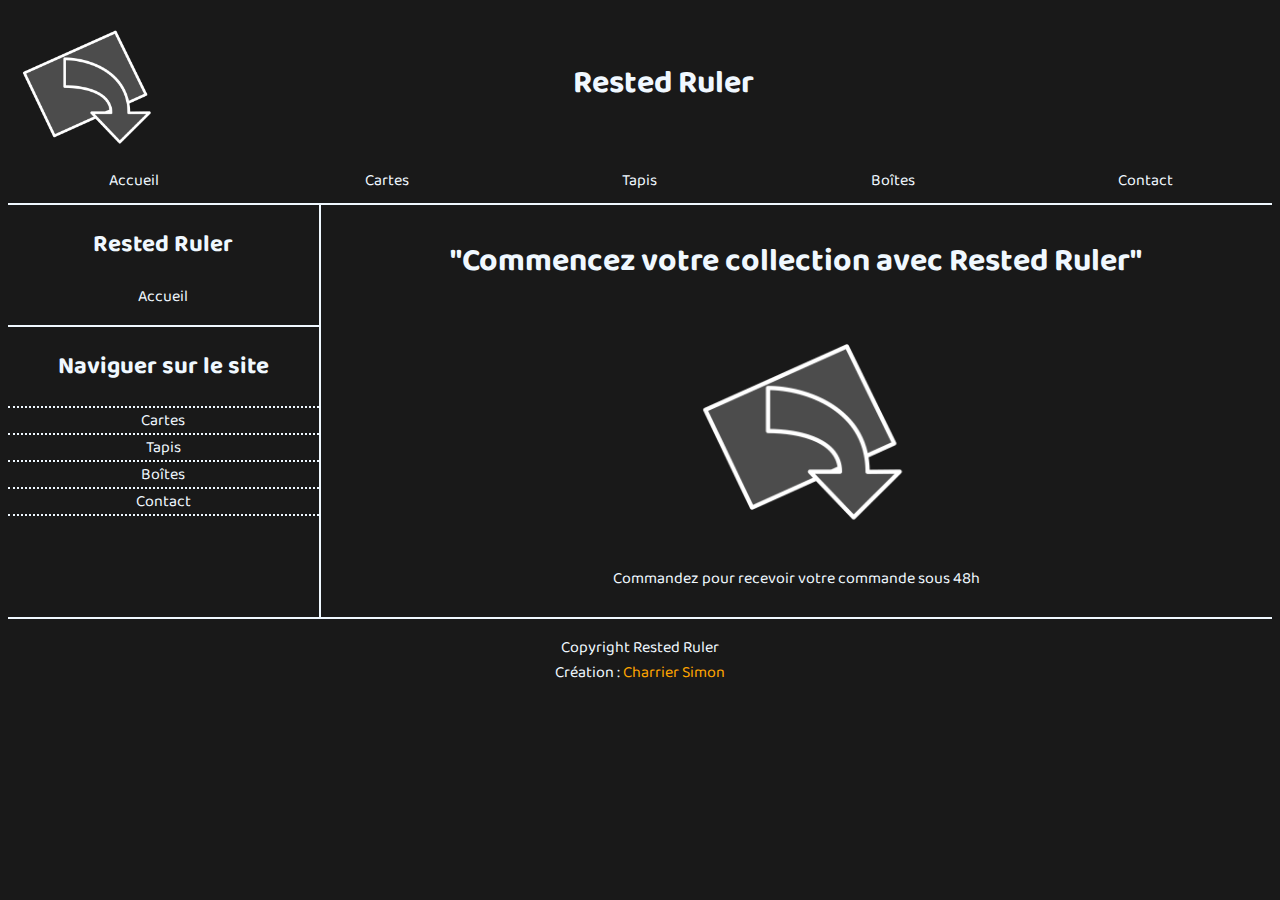
<file: index.html>
<!DOCTYPE html>
<html lang="fr">
  <head>
    <meta charset="UTF-8" />
    <meta name="viewport" content="width=device-width, initial-scale=1.0" />
    <link rel="stylesheet" href="css/style.css" />
    <link rel="preconnect" href="https://fonts.googleapis.com" />
    <link rel="preconnect" href="https://fonts.gstatic.com" crossorigin />
    <link
      href="https://fonts.googleapis.com/css2?family=Baloo+2:wght@400..800&display=swap"
      rel="stylesheet"
    />
    <script src="js/script.js"></script>
    <title>Rested Ruler : Accueil</title>
  </head>
  <body>
    <header>
      <div class="logoJoli">
        <img src="img/logo.png" alt="Logo du site" />
        <div class="title"><h1>Rested Ruler</h1></div>
      </div>

      <nav>
        <a href="#">Accueil</a>
        <a href="cards.html">Cartes</a>
        <a href="mats.html">Tapis</a>
        <a href="box.html">Boîtes</a>
        <a href="contact.html">Contact</a>
      </nav>
    </header>

    <div class="content">
      <div class="menu">
        <div class="haut">
          <h2>Rested Ruler</h2>
          <p>Accueil</p>
        </div>
        <div class="bas">
          <h2>Naviguer sur le site</h2>
          <ul>
            <li class="liCard"><a href="cards.html">Cartes</a></li>
            <li><a href="mats.html">Tapis</a></li>
            <li><a href="box.html">Boîtes</a></li>
            <li><a href="contact.html">Contact</a></li>
          </ul>
        </div>
      </div>
      <article>
        <h1>"Commencez votre collection avec Rested Ruler"</h1>
        <img class="mainLogo" src="img/logo.png" alt="logo du site" />
        <p>Commandez pour recevoir votre commande sous 48h</p>
      </article>
    </div>

    <footer>
      <p>
        Copyright Rested Ruler <br />
        Création :
        <a href="https://www.linkedin.com/in/simon-charrier-ab96072a2/"
          >Charrier Simon</a
        >
      </p>
    </footer>
  </body>
</html>
</file>
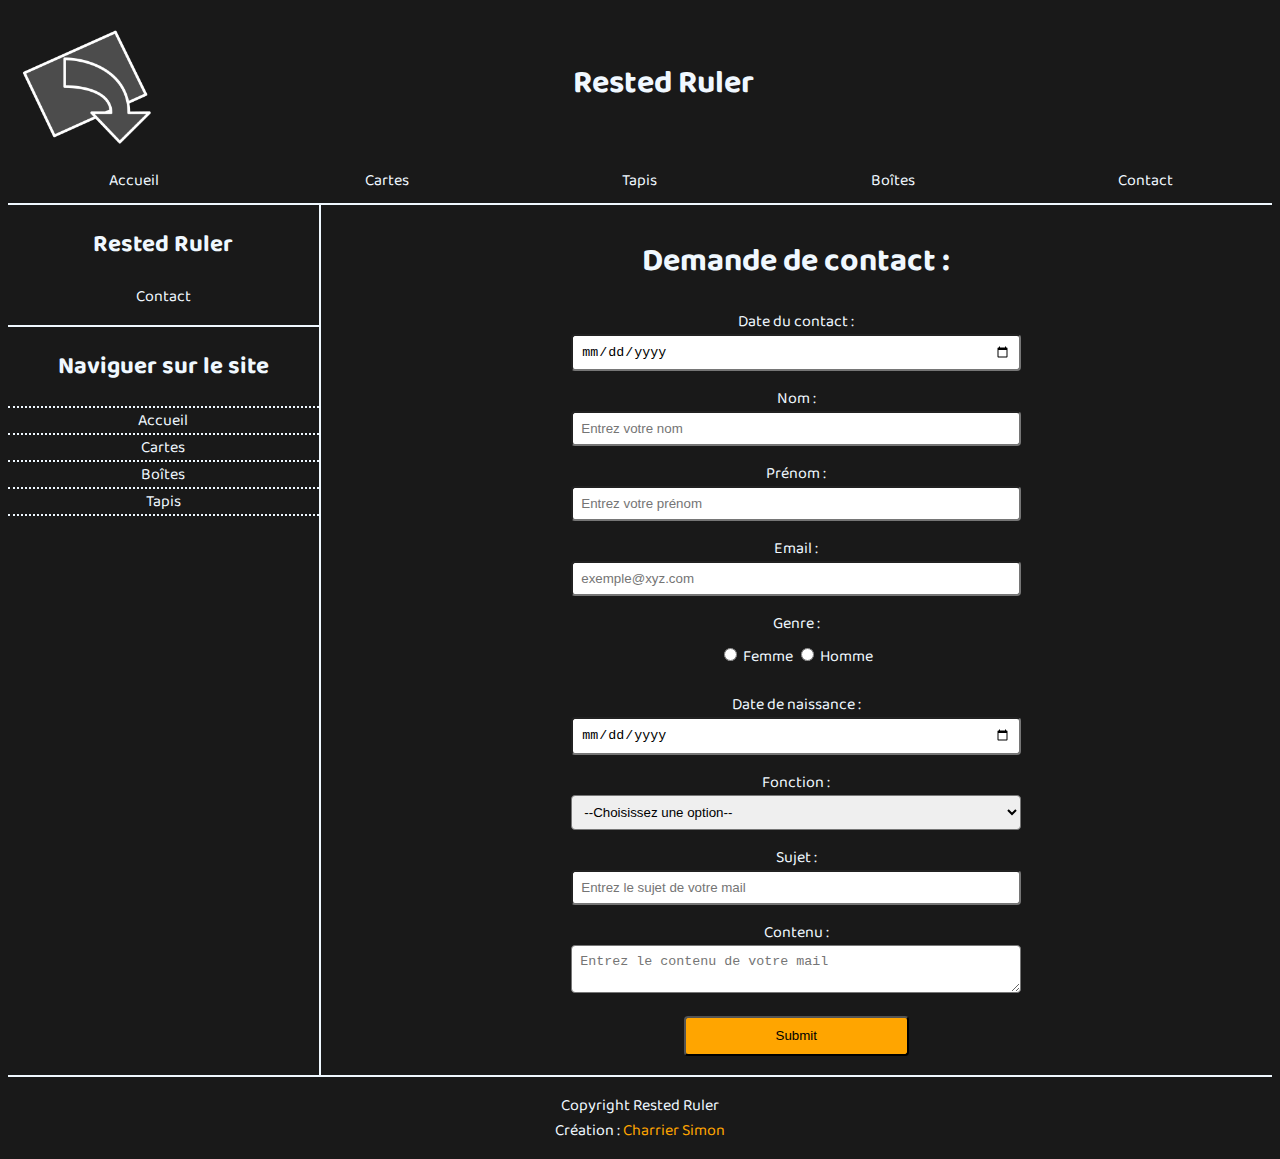
<file: contact.html>
<!DOCTYPE html>
<html lang="fr">
  <head>
    <meta charset="UTF-8" />
    <meta name="viewport" content="width=device-width, initial-scale=1.0" />
    <link rel="stylesheet" href="css/style.css" />
    <link rel="preconnect" href="https://fonts.googleapis.com" />
    <link rel="preconnect" href="https://fonts.gstatic.com" crossorigin />
    <link
      href="https://fonts.googleapis.com/css2?family=Baloo+2:wght@400..800&display=swap"
      rel="stylesheet"
    />
    <title>Rested Ruler : Contact</title>
    <script src="js/scriptContact.js"></script>
  </head>
  <body class="contactBody">
    <header>
      <div class="logoJoli">
        <img src="img/logo.png" alt="Logo du site" />
        <div class="title"><h1>Rested Ruler</h1></div>
      </div>

      <nav>
        <a href="index.html">Accueil</a>
        <a href="cards.html">Cartes</a>
        <a href="mats.html">Tapis</a>
        <a href="box.html">Boîtes</a>
        <a href="contact.html">Contact</a>
      </nav>
    </header>

    <div class="content">
      <div class="menu">
        <div class="haut">
          <h2>Rested Ruler</h2>
          <p>Contact</p>
        </div>
        <div class="bas">
          <h2>Naviguer sur le site</h2>
          <ul>
            <li class="liCard"><a href="index.html">Accueil</a></li>
            <li><a href="cards.html">Cartes</a></li>
            <li><a href="box.html">Boîtes</a></li>
            <li><a href="mats.html">Tapis</a></li>
          </ul>
        </div>
      </div>
      <article>
        <div class="form">
          <h1>Demande de contact :</h1>
          <form name="contact" onsubmit="return validationForm();">
            <label for="date">Date du contact : </label>
            <input type="date" id="date" required />

            <label for="nom" id="labName">Nom : </label>
            <input
              type="text"
              id="nom"
              placeholder="Entrez votre nom"
              required
            />

            <label for="prenom" id="labPren">Prénom : </label>
            <input
              type="text"
              id="prenom"
              placeholder="Entrez votre prénom"
              required
            />

            <label for="mail" id="labMail">Email : </label>
            <input
              type="text"
              id="mail"
              name="mail"
              placeholder="exemple@xyz.com"
              required
              novalidate
            />
            <span id="errorMail" class="erreur"></span>

            <label for="genreF">Genre : </label>
            <br />
            <div id="labNais">
              <input type="radio" id="genreF" name="radioGenre" required />
              <label for="genreF" class="labelGenre" id="labelF">Femme</label>
              <input type="radio" id="genreM" name="radioGenre" required />
              <label for="genreM" class="labelGenre" id="labelH">Homme</label>
            </div>
            <label for="naissance">Date de naissance : </label>
            <input type="date" id="naissance" required />

            <label for="fonction">Fonction : </label>
            <select name="fonction" id="selectFct" required>
              <option value="">--Choisissez une option--</option>
              <option value="enseignant">Enseignant</option>
              <option value="etudiant">Étudiant</option>
              <option value="ing">Ingénieur</option>
              <option value="ouvr">Ouvrier</option>
              <option value="ceo">Chef d'Entreprise</option>
              <option value="compt">Expert Comptable</option>
              <option value="med">Médecin</option>
              <option value="inf">Influenceur</option>
              <option value="cuisine">Cuisinier</option>
              <option value="accab">Policier</option>
            </select>

            <label for="obj">Sujet : </label>
            <input
              type="text"
              id="obj"
              placeholder="Entrez le sujet de votre mail"
              required
            />

            <label for="contenu">Contenu : </label>
            <textarea
              required
              placeholder="Entrez le contenu de votre mail"
            ></textarea>

            <input type="submit" />
          </form>
        </div>
      </article>
    </div>

    <footer>
      <p>
        Copyright Rested Ruler <br />
        Création :
        <a href="https://www.linkedin.com/in/simon-charrier-ab96072a2/"
          >Charrier Simon</a
        >
      </p>
    </footer>
  </body>
</html>
</file>
<file: css/style.css>
body {
  background-color: rgb(25, 25, 25);
  color: aliceblue;
  text-decoration: none;
  font-size: 1rem;
  font-family: "Baloo 2", sans-serif;
}

header {
  position: block;
  top: 0;
  left: 0;
  width: 100%;
  height: 30%;
}

header img {
  position: relative;
  height: 150px;
}

.title {
  text-align: center;
  width: 80%;
}

nav {
  display: flex;
  justify-content: space-evenly;
  width: 100%;
}

nav a {
  display: flex;
  justify-content: center;
  text-decoration: none;
  color: aliceblue;
  width: 20%;
  padding: 10px;
  border-bottom: 2px solid aliceblue;
}

nav a:hover {
  color: orange;
  border-bottom: 2px solid orange;
}

.content {
  display: flex;
  flex-direction: row;
}

.menu {
  width: 25%;
  border-right: 2px solid aliceblue;
  display: flex;
  flex-direction: column;
  z-index: 98;
}

.haut {
  text-align: center;
  border-bottom: 2px solid aliceblue;
  width: 100%;
}

.bas {
  text-align: center;
  width: 100%;
}

.bas ul {
  padding-left: 0px;
  list-style-type: none;
}

.bas li {
  border-bottom: 2px dotted aliceblue;
}

.liCard {
  border-top: 2px dotted aliceblue;
}

.bas a {
  text-decoration: none;
  color: aliceblue;
}

.bas a:hover {
  color: orange;
}

article {
  width: 75%;
  text-align: center;
  justify-content: center;
  padding: 10px;
}

.mainLogo {
  width: 25%;
}

footer {
  width: 100%;
  height: 30%;
  border-top: 2px solid aliceblue;
  text-align: center;
}

footer a {
  text-decoration: none;
  color: orange;
}

table {
  margin-left: auto;
  margin-right: auto;
}

table,
td,
th {
  border: 2px solid aliceblue;
}

td {
  padding: 10px;
  width: 16%;
}

article img {
  width: 100%;
}

.caseIMat {
  width: 20%;
}

.caseICard {
  width: 15%;
}

.stock {
  display: none;
}

button {
  background-color: orange;
  width: 10%;
  height: 3%;
  margin-top: 10px;
  margin-bottom: 25px;
}

.quantAjout {
  display: flex;
  justify-content: space-evenly;
  width: 100%;
}

.quantAjout button {
  transform: translate(-4%, 0);
  width: 25px;
  height: 25px;
  border-radius: 4px;
}

.quantPanier {
  display: flex;
  justify-content: center;
  width: 100%;
}

.quantPanier button {
  width: 100%;
  height: 40px;
  border-radius: 4px;
  transform: translate(-1%, 0);
}

.logoJoli {
  display: flex;
  align-items: center;
}

.aggrand {
  position: fixed;
  top: 0;
  left: 0;
  width: 100%;
  height: 100%;
  background-color: rgba(0, 0, 0, 0.8);
  z-index: 99;
  justify-content: center;
  align-items: center;
  flex-direction: column;
  display: none;
}

.aggrand button {
  transform: translate(-5%, 0);
}

.form {
  width: 100%;
  max-width: 450px;
  margin: 1% auto;
}

input[type="text"],
input[type="date"],
select,
textarea,
#labNais {
  width: 100%;
  padding: 8px;
  border-radius: 4px;
  box-sizing: border-box;
  margin-bottom: 15px;
  margin-right: 0;
  margin-left: 0;
  resize: vertical;
}

input[type="submit"] {
  background-color: orange;
  width: 50%;
  height: 40px;
  border-radius: 4px;
}
</file>
